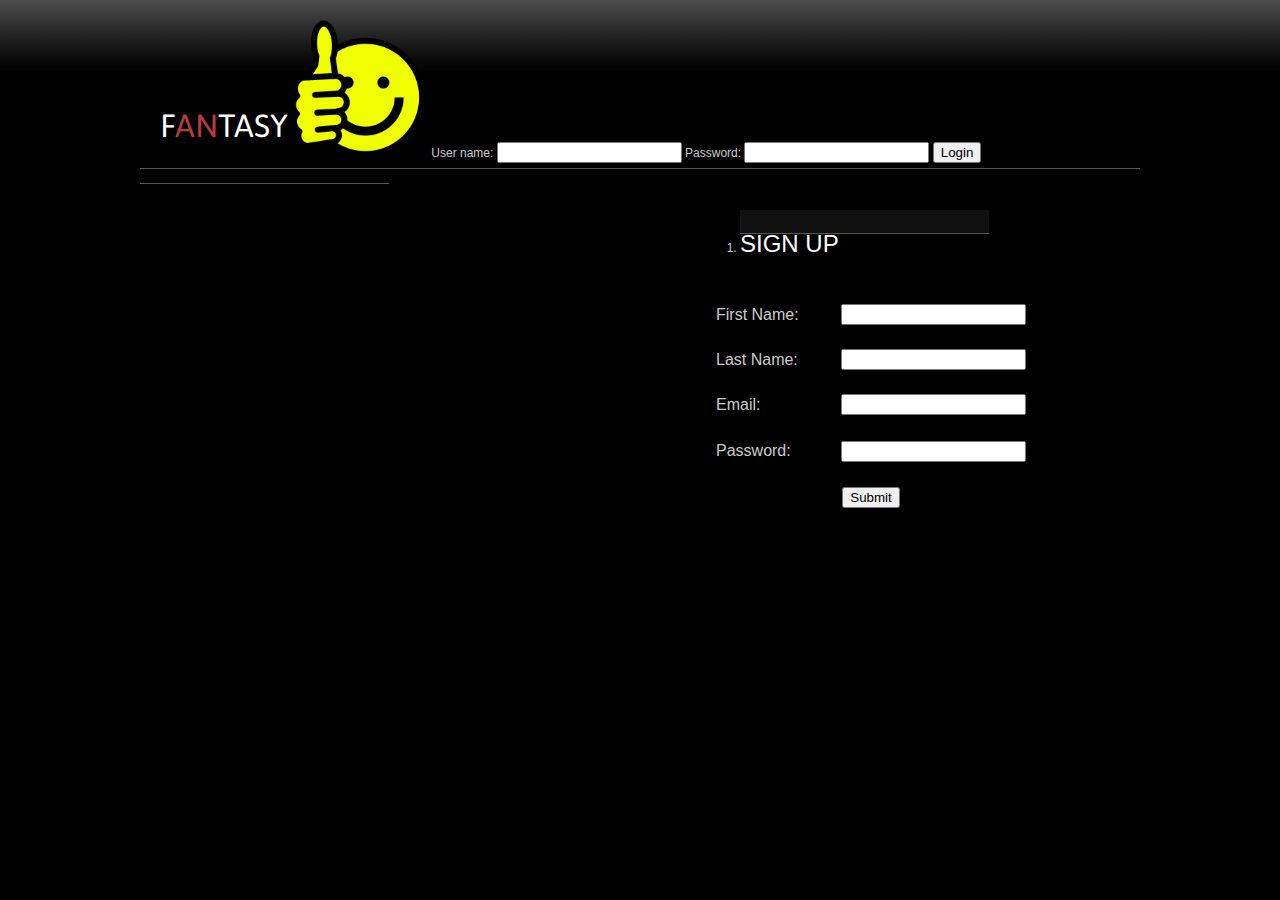
<file: FAntasy/Index.html>
<!DOCTYPE html PUBLIC "-//W3C//DTD XHTML 1.0 Strict//EN"
	"http://www.w3.org/TR/xhtml1/DTD/xhtml1-strict.dtd">
<html xmlns="http://www.w3.org/1999/xhtml" xml:lang="en" >
<head>
	<meta http-equiv="content-type" content="text/html; charset=utf-8" />
	<meta name="author" content="bred<" />
	<meta name="keywords" content="bred<" />
	<meta name="description" content="bred<" />
	<meta name="robots" content="all" />
	<title>bred</title>

	<style type="text/css" title="currentStyle" media="screen">
		@import "./css/global.css";
	</style>
    
    <link href='http://fonts.googleapis.com/css?family=Asap:400,700' rel='stylesheet' type='text/css'>
</head>

<body>

<div id="wrapper">
	<div id="top">
    	<h1 class="logo">F<span class="green1">AN</span>TASY </h1> <img src="smiley.png" width = '140' height='140'<form> User name: <input type="text" name="user name"> Password: <input type="password" name="pwd"> <input type="submit" name="signin" value="Login"> </form>
</div>
       
 <div id="right-part">
             <ul id="subnavi">
    </br>    
    <blockquote>
      <blockquote>
        <blockquote>
          <blockquote>
            <blockquote>
              <blockquote>
                <blockquote>
                  <blockquote>
                    <blockquote>
                      <blockquote>
                        <blockquote>
                          <blockquote>
                            <blockquote>
                              <blockquote>
                                <ol>
                                  <li>
                                  <h1>SIGN UP</h1> 
                                  </li>
                                </ol>
                                <p>&nbsp;</p>
                                <p>&nbsp;</p>
                                <p>&nbsp;</p>

<table width="325" border="0" cellpadding="8" cellspacing="8">
<tr>
<td width="101" nowrap="nowrap" >
First Name:</td>
<td width="150">
                                      <input type="text" name="firstname"></td>
</tr>
<tr>
<td nowrap="nowrap">
Last Name:</td>
<td>
                                      <input type="text" name="firstname"></td>
</tr>
<tr>
<td>
Email:</td>
<td>
                                      <input type="text" name="firstname"></td>
</tr>
<tr>
<td height="40">
Password:</td>
<td>
                                      <input type="password" name="firstname"></td>
</tr>
<tr>
<td align="center" nowrap="nowrap" colspan="2">
    <input type="submit" name="signin2" value="Submit" />
    
  </td>
</tr>

</table>                                    
<div  align="center">
 </div>                              </blockquote>
                            </blockquote>
                          </blockquote>
                        </blockquote>
                      </blockquote>
                    </blockquote>
                  </blockquote>
                </blockquote>
              </blockquote>
            </blockquote>
          </blockquote>
        </blockquote>
      </blockquote>
    </blockquote>
</ul>
           
</body>
</file>
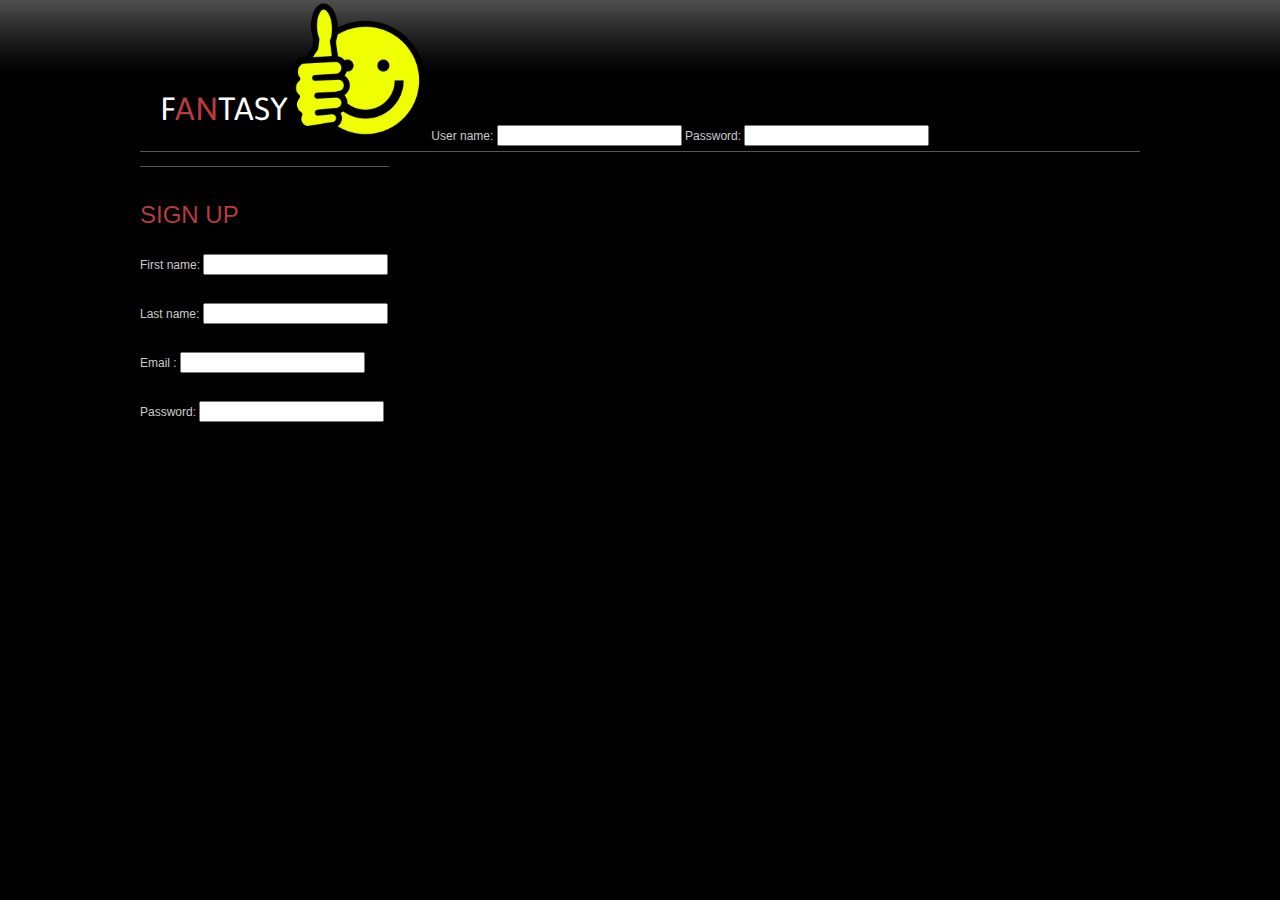
<file: FANTAST PHP/front page 2.html>
<!DOCTYPE html PUBLIC "-//W3C//DTD XHTML 1.0 Strict//EN"
	"http://www.w3.org/TR/xhtml1/DTD/xhtml1-strict.dtd">
<html xmlns="http://www.w3.org/1999/xhtml" xml:lang="en" >
<head>
	<meta http-equiv="content-type" content="text/html; charset=utf-8" />
	<meta name="author" content="bred<" />
	<meta name="keywords" content="bred<" />
	<meta name="description" content="bred<" />
	<meta name="robots" content="all" />
	<title>bred</title>

	<style type="text/css" title="currentStyle" media="screen">
		@import "./css/global.css";
	</style>
    
    <link href='http://fonts.googleapis.com/css?family=Asap:400,700' rel='stylesheet' type='text/css'>
</head>

<body>

<div id="wrapper">
	<div id="top">
    	<h1 class="logo">F<span class="green1">AN</span>TASY </h1> <img src="smiley.png" width = '140' height='140'<form> User name: <input type="text" name="user name"> Password: <input type="password" name="pwd"> </form>
</div>
       
 <div id="right-part">
             <ul id="subnavi">
    </br>    <h1 class="active"><a href="#"> SIGN UP </a></h1> 
                  First name: <input type="text" name="firstname"></br> <br><br>Last name: <input type="text" name="lastname"></br> <br><br> 
                         Email   : <input type="text" name="email address"><br><br>
    <br>          Password: <input type="password" name="pwd"> 
            </ul>
           
        


  </body>
</file>
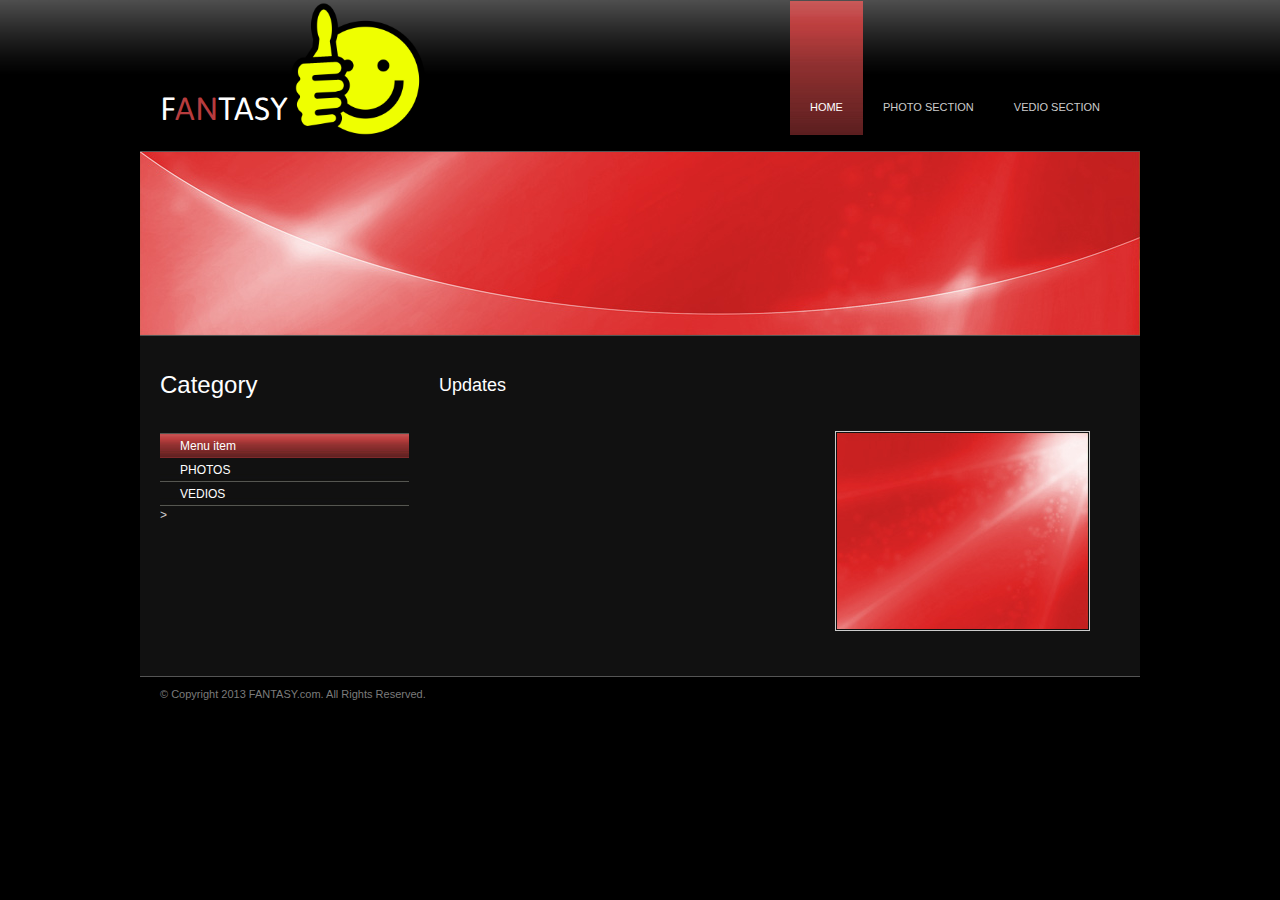
<file: FAntasy/Home.html>
﻿<!DOCTYPE html PUBLIC "-//W3C//DTD XHTML 1.0 Strict//EN"
	"http://www.w3.org/TR/xhtml1/DTD/xhtml1-strict.dtd">
<html xmlns="http://www.w3.org/1999/xhtml" xml:lang="en" >
<head>
	<meta http-equiv="content-type" content="text/html; charset=utf-8" />
	<meta name="author" content="bred<" />
	<meta name="keywords" content="bred<" />
	<meta name="description" content="bred<" />
	<meta name="robots" content="all" />
	<title>bred</title>

	<style type="text/css" title="currentStyle" media="screen">
		@import "./css/global.css";
	</style>
    
    <link href='http://fonts.googleapis.com/css?family=Asap:400,700' rel='stylesheet' type='text/css'>
</head>

<body>

<div id="wrapper">
	<div id="top">
    	<h1 class="logo">F<span class="green1">AN</span>TASY </h1> <img src="smiley.png" width = '140' height='140'>
 
        <ul id="topnavi">
        	<li class="active"><a href="Home.html">HOME</a></li>
        	<li><a href="photos.html">PHOTO SECTION</a></li>
        	<li><a href="videos.html">VEDIO SECTION</a></li>
        	
        </ul>
    </div>
    <div id="header">
    	<img src="img/header.jpg" alt="" width="1000" height="183" />
    </div>
    <div id="main">
		<div class="ic"></div>
    	<div id="left-part">
        	<h1>Category</h1>
            <ul id="subnavi">
                <li class="active"><a href="Home.html">Menu item</a></li>
                <li><a href="#">PHOTOS </a></li>
                <li><a href="#">VEDIOS</a></li>
              >
            </ul>
            
            
        </div>
    	<div id="right-part">
        	<h2>Updates</h2>
            <p><img src="img/image.jpg" alt="" width="251" height="196" class="right" /></p>
            
           
            

        </div>
    </div>
    <div id="footer">
    	<p>© Copyright 2013 FANTASY.com. All Rights Reserved. </p>
    </div>
</div>
</body>
</html>
</file>
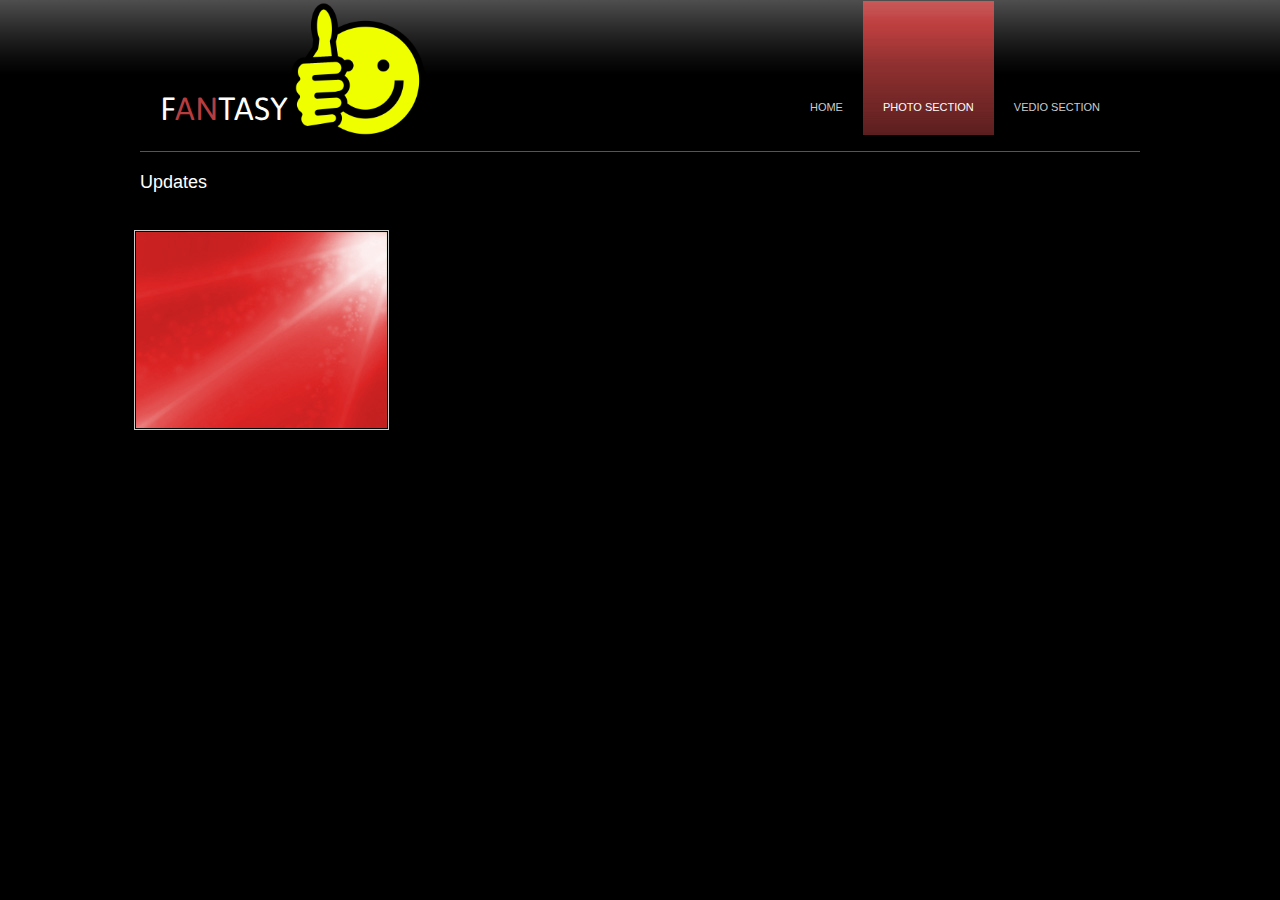
<file: FAntasy/photos.html>
<head>
	<meta http-equiv="content-type" content="text/html; charset=utf-8" />
	<meta name="author" content="bred<" />
	<meta name="keywords" content="bred<" />
	<meta name="description" content="bred<" />
	<meta name="robots" content="all" />
	<title>bred</title>

	<style type="text/css" title="currentStyle" media="screen">
		@import "./css/global.css";
	</style>
    
    <link href='http://fonts.googleapis.com/css?family=Asap:400,700' rel='stylesheet' type='text/css'>
</head>

<body>

<div id="wrapper">
	<div id="top">
    	<h1 class="logo">F<span class="green1">AN</span>TASY </h1> <img src="smiley.png" width = '140' height='140'>
 
        <ul id="topnavi">
       <ul id="topnavi">
        	<li><a href="Home.html">HOME</a></li>
        	<li class="active"><a href="photos.html">PHOTO SECTION</a></li>
        	<li><a href="videos.html">VEDIO SECTION</a></li>
        	
        </ul>
         	
        </ul>
    </div>
    
    	<div id="left-part">
        	<h2>Updates</h2>
            <p><img src="img/image.jpg" alt="" width="251" height="196" class="right" /></p>
            
           
            

        </div>
    </div>
    
</div>
</body>
</html>
</file>
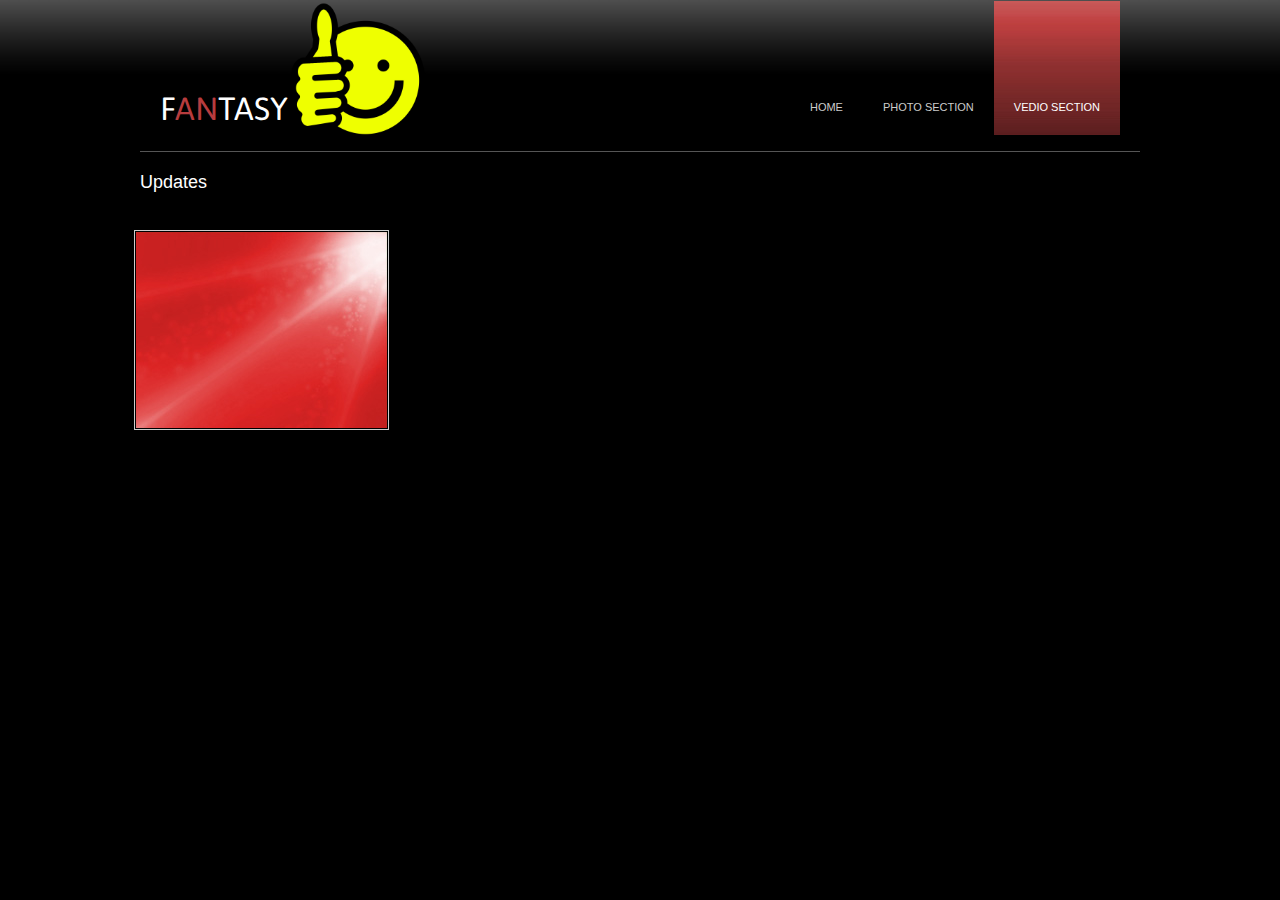
<file: FAntasy/videos.html>
<head>
	<meta http-equiv="content-type" content="text/html; charset=utf-8" />
	<meta name="author" content="bred<" />
	<meta name="keywords" content="bred<" />
	<meta name="description" content="bred<" />
	<meta name="robots" content="all" />
	<title>bred</title>

	<style type="text/css" title="currentStyle" media="screen">
		@import "./css/global.css";
	</style>
    
    <link href='http://fonts.googleapis.com/css?family=Asap:400,700' rel='stylesheet' type='text/css'>
</head>

<body>

<div id="wrapper">
	<div id="top">
    	<h1 class="logo">F<span class="green1">AN</span>TASY </h1> <img src="smiley.png" width = '140' height='140'>
 
        <ul id="topnavi">
       <ul id="topnavi">
        	<li ><a href="Home.html">HOME</a></li>
        	<li><a href="photos.html">PHOTO SECTION</a></li>
        	<li class="active"><a href="videos.html">VEDIO SECTION</a></li>
        	
        </ul>
         
        
        	
        </ul>
    </div>
    
    	<div id="left-part">
        	<h2>Updates</h2>
            <p><img src="img/image.jpg" alt="" width="251" height="196" class="right" /></p>
            
           
            

        </div>
    </div>
    
</div>
</body>
</html>
</file>
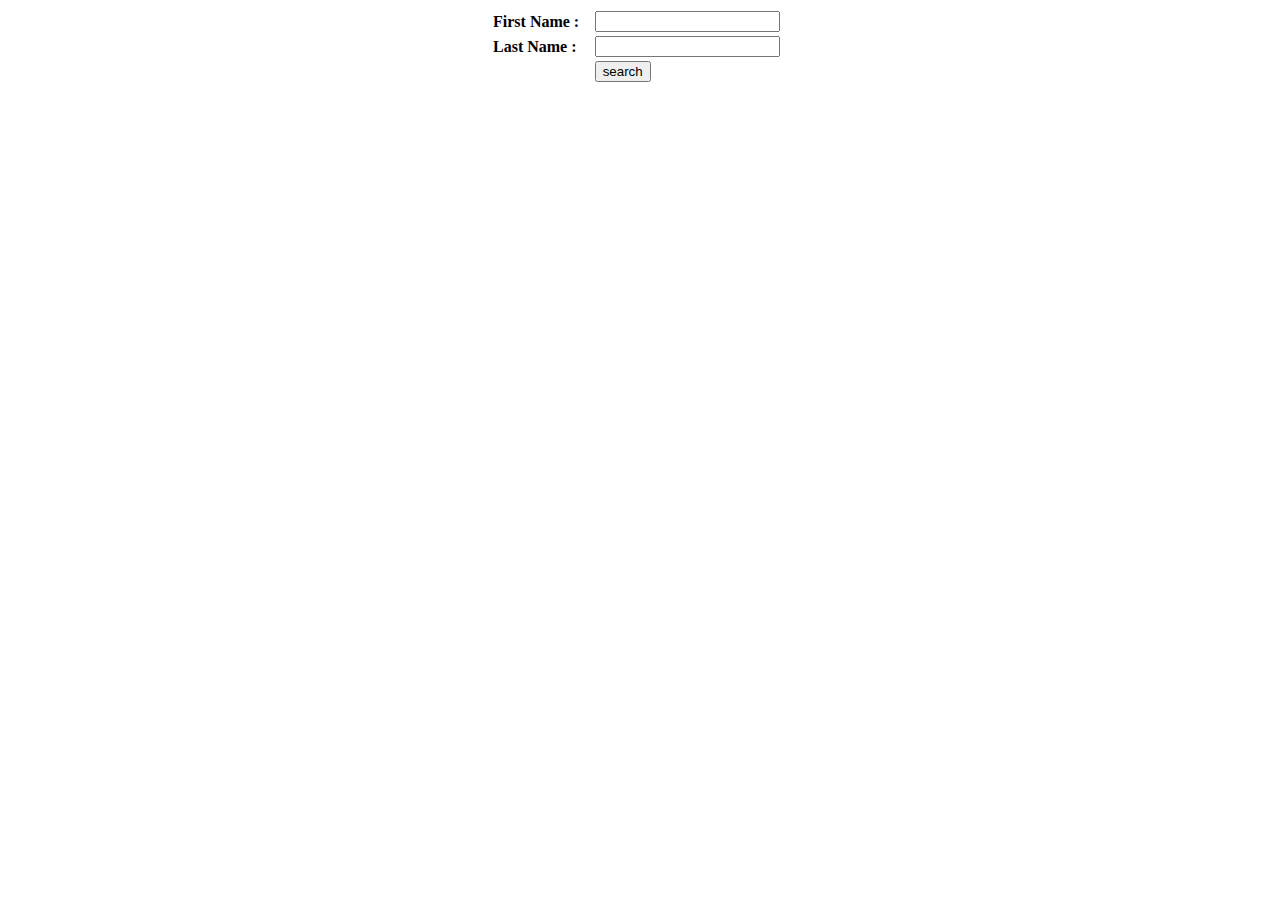
<file: Case/case/view_single.htm>
<html>
<head>
<title>View Contact</title>
</head>
<body>
<form action="view_single.php" method="post">
<table width="300" align="center">
<tr>
<td width="97" ><strong>First Name :</strong></td>
<td width="191"><input type="text" name="fnam"></td>
</tr>
<tr>
<td><strong>Last Name :</strong></td>
<td width="191"><input type="text" name="lnam"></td>
</tr>
<tr>
<td></td>
<td>
<input name="btn" type="submit" value="search">
</td>
</tr>
</table>
</form>
</body>
</html>
</file>
